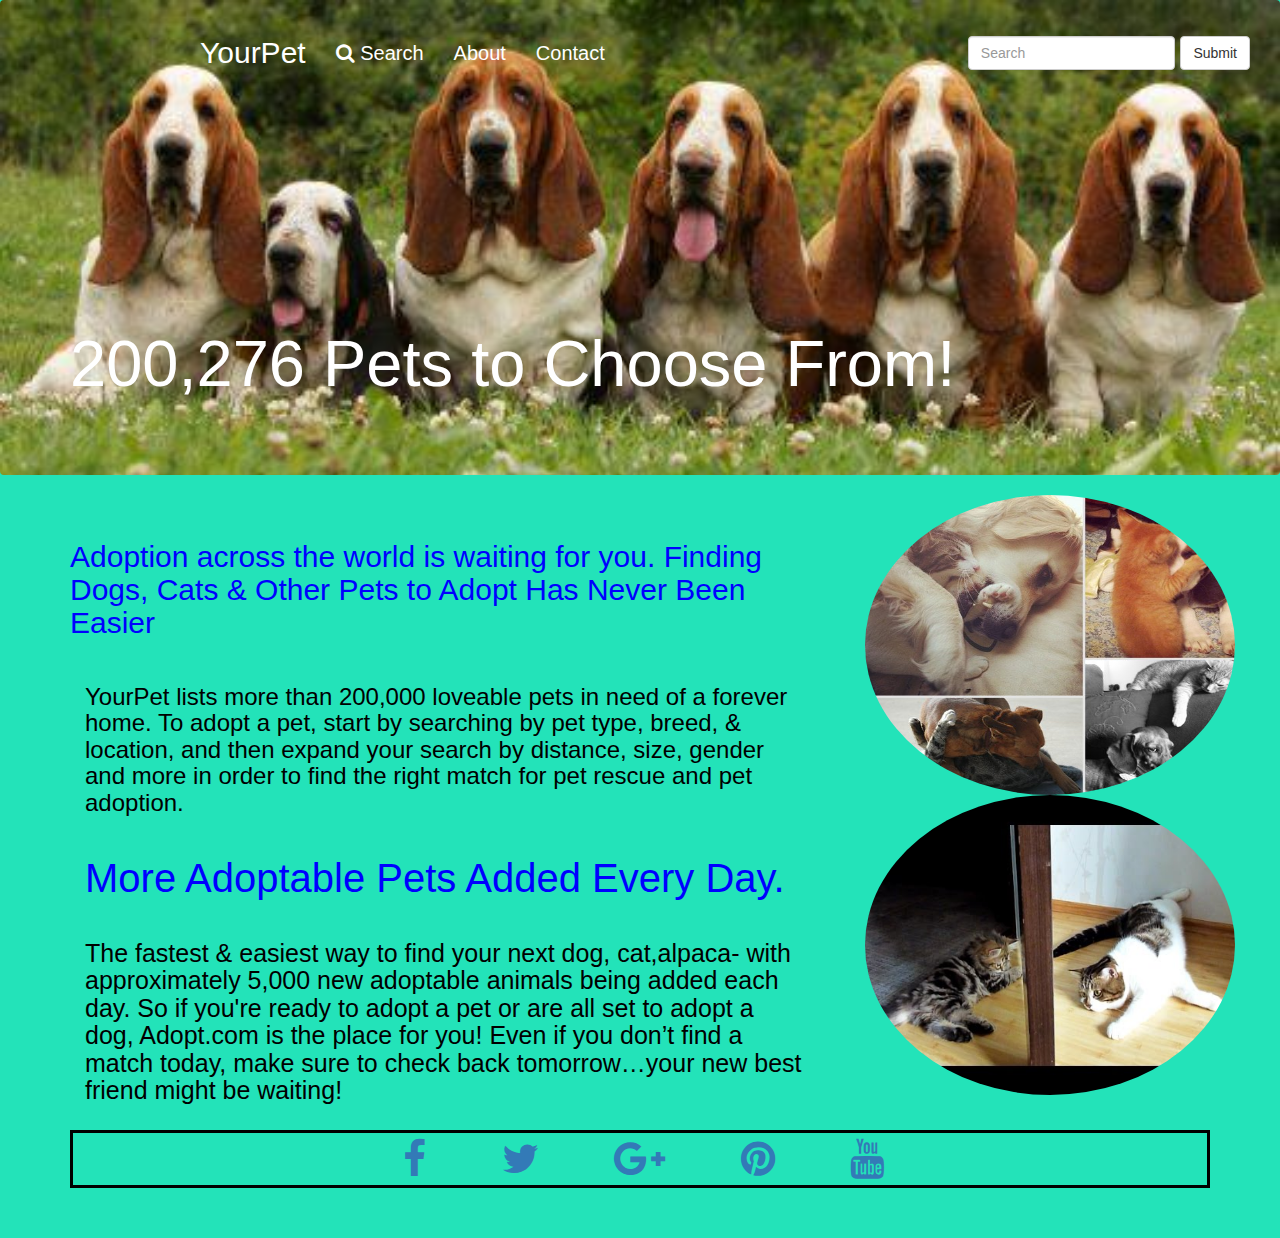
<file: index.html>
<!DOCTYPE html>
<html>
  <head>
    <meta charset="utf-8">
      <title>Find and Adopt a Pet Today | AllPaws</title>
    <link href="css/bootstrap.css" rel="stylesheet"/>
    <link href="css/style.css" rel="stylesheet"/>
    <link href="css/font-awesome.min.css" rel="stylesheet" />
    <style>
      img {
        border-radius: 50%;
      }

      .social {
        border: 3px solid black;

      }

      #mediaIcons {
        padding-left: 70px;
      }

      .socialIcons {
        padding-left: 260px;
        padding-top: 6px;
        padding-bottom: 6px;
      }
        /*navbar border*/
        .navbar{
          border: 0px;
          background-image: url("images/Basset3.jpg");
          background-size: cover;
          max-width:100%;
          height: 475px;
        }

        .navbar-default .navbar-nav > li > a {
          color: white;

        }
        .navbar-default .navbar-brand {
          color: white;
        }

    </style>
  </head>
    <body>

      <nav class="navbar navbar-default">
        <div class="container-fluid">
          <!-- Brand and toggle get grouped for better mobile display -->
          <div class="navbar-header">
            <button type="button" class="navbar-toggle collapsed" data-toggle="collapse" data-target="#bs-example-navbar-collapse-1" aria-expanded="false">
              <span class="sr-only">Toggle navigation</span>
              <span class="icon-bar"></span>
              <span class="icon-bar"></span>
              <span class="icon-bar"></span>
            </button>
            <a class="navbar-brand" href="index.html">YourPet</a>
          </div>

          <!-- Collect the nav links, forms, and other content for toggling -->
          <div class="collapse navbar-collapse" id="bs-example-navbar-collapse-1">
            <ul class="nav navbar-nav">

              <li><a href="#"><i class="fa fa-search" aria-hidden="true"></i> Search</a></li>
            <li><a href="About.html">About</a></li>

              <li><a href="contact.html">Contact</a></li>

            </ul>

            <ul class="nav navbar-nav navbar-right">
              <form class="navbar-form navbar-left">
                <div class="form-group">
                  <input type="text" class="form-control" placeholder="Search">
                </div>
                <button type="submit" class="btn btn-default">Submit</button>
              </form>
            </ul>
          </div><!-- /.navbar-collapse -->
        </div><!-- /.container-fluid -->

          <h1 class="container">200,276 Pets to Choose From!</h1>
      </nav>


  <div class="container">
    <div class="row">
      <div class="col-lg-8">
        <h2 class="para"> Adoption across the world is waiting for you.
          Finding Dogs, Cats & Other Pets to Adopt Has Never Been Easier</h2>

        <h3>YourPet lists more than 200,000 loveable pets in need of a forever
          home. To adopt a pet, start by searching by pet type, breed, & location,
          and then expand your search by distance, size, gender and more in order
          to find the right match for pet rescue and pet adoption.</h3>

        <h4>More Adoptable Pets Added Every Day.</h4>

        <h5>The fastest & easiest way to find your next dog, cat,alpaca-
          with approximately 5,000 new adoptable animals being added each day.
          So if you're ready to adopt a pet or are all set to adopt a dog, Adopt.com
          is the place for you! Even if you don’t find a match today, make sure to
          check back tomorrow…your new best friend might be waiting!</h5>
      </div>

      <div class="col-lg-4">

        <div class="img">
          <a target="_blank" href="PlayingTogether.jpg">
            <img src="images/PlayingTogether.jpg" alt="Fjords" width = "400" height="300">
          </a>
        </div>

        <div class="img">
          <a target="_blank" href="cats.jpg">
            <img src="images/cats.jpg" alt="Fjords" width = "400" height="300">
          </a>
        </div>
      </div>
    </div>



      <div class="social">
        <div class="socialIcons">


        <a href='https://www.facebook.com/946450728702922' target='_blank'>
          <i class='fa fa-facebook fa-2x'  id="mediaIcons"></i>
        </a>

        <a href='https://twitter.com/AdoptaPetcom' target='_blank'>
          <i class='fa fa-twitter fa-2x' id="mediaIcons"></i>
        </a>

        <a href='https://plus.google.com/collection/ctsoFB' target='_blank'>
          <i class='fa fa-google-plus fa-2x' id="mediaIcons"></i>
        </a>

        <a href='http://www.pinterest.com/search/pins/?q=adopt%20a%20pet&rs=rs&etslf=12846&eq=&term_meta[]=adopt%20a%20pet%7Crecentsearch%7C1' target='_blank'>
          <i class='fa fa-pinterest fa-2x' id="mediaIcons"></i>
        </a>

        <a href='http://www.youtube.com/watch?v=Xpnvug7Uwg8' target='_blank'>
          <i class='fa fa-youtube fa-2x' id="mediaIcons"></i>
        </a>

</div>
    </div>
    </body>

    <script src="js/jquery-3.1.1.min.js"></script>
    <script src="js/bootstrap.js"></script>

  </html>
</file>
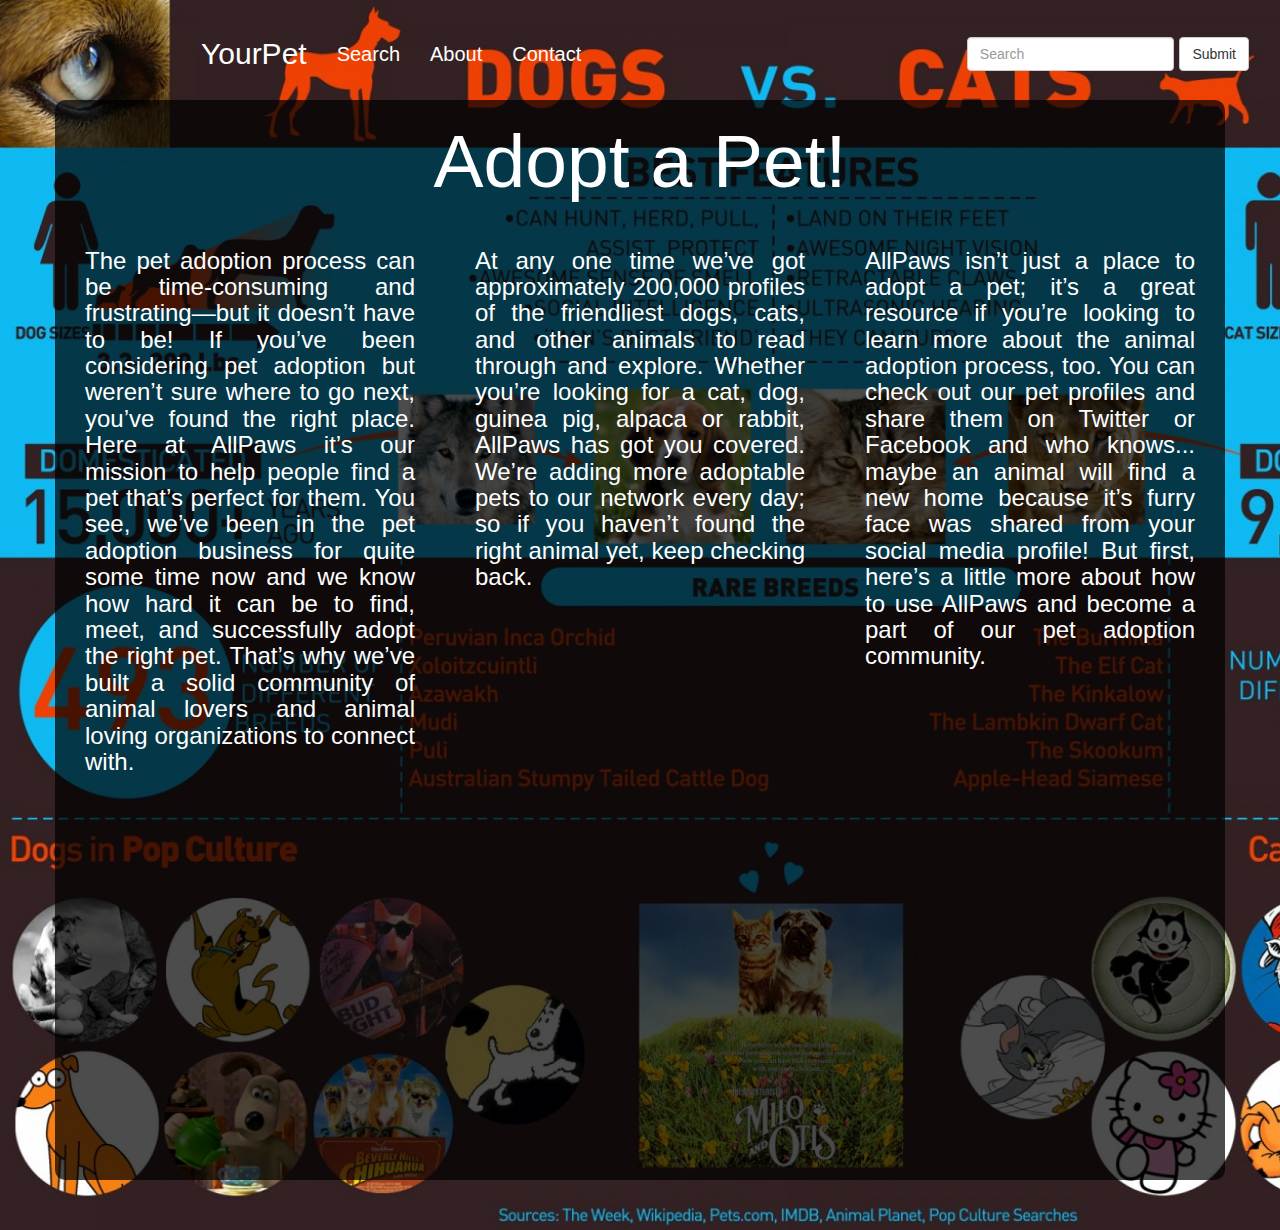
<file: About.html>
<!DOCTYPE html>
<html>
  <head>
    <meta charset="utf-8">
    <title>About</title>
    <link href="css/bootstrap.css" rel="stylesheet"/>
    <link href="css/style.css" rel="stylesheet"/>

  </head>
  <style>
  body{
    background-image: url("images/dogsandcats.jpg");
    background-color: #cccccc;
    background-size: cover;
    max-width:100%;
    height: 100%;
  }
  .navbar-default {
    background-color: rgba(0,0,0,0);
    border-color: rgba(0,0,0,0);
  }

  .navbar-default .navbar-nav > li > a {
    color: white;

  }
  .navbar-default .navbar-brand {
    color: white;
  }

  .navbar {
    border-radius: 4px;
  }

  .container{
    background-color: rgba(0, 0, 0, 0.7);
    color: white;
    border-radius: 10px;
  }
  h3{
    color:white;
    padding-bottom: 40px;
    text-align: justify;
  }
  .vid{
    text-align: center;
    padding-bottom: 40px;
  }
  h2{
    text-align: center;
    font-size: 75px;
  }

  </style>
  <body>
    <head>

      <nav class="navbar navbar-default">
        <div class="container-fluid">
          <!-- Brand and toggle get grouped for better mobile display -->
          <div class="navbar-header">
            <button type="button" class="navbar-toggle collapsed" data-toggle="collapse" data-target="#bs-example-navbar-collapse-1" aria-expanded="false">
              <span class="sr-only">Toggle navigation</span>
              <span class="icon-bar"></span>
              <span class="icon-bar"></span>
              <span class="icon-bar"></span>
            </button>
            <a class="navbar-brand" href="index.html">YourPet</a>
          </div>

          <!-- Collect the nav links, forms, and other content for toggling -->
          <div class="collapse navbar-collapse" id="bs-example-navbar-collapse-1">
            <ul class="nav navbar-nav">

              <li><a href="#"><i class="fa fa-search" aria-hidden="true"></i> Search</a></li>
              <li><a href="About.html">About</a></li>

              <li><a href="contact.html">Contact</a></li>

            </ul>

            <ul class="nav navbar-nav navbar-right">
              <form class="navbar-form navbar-left">
                <div class="form-group">
                  <input type="text" class="form-control" placeholder="Search">
                </div>
                <button type="submit" class="btn btn-default">Submit</button>
              </form>
            </ul>
          </div><!-- /.navbar-collapse -->
        </div><!-- /.container-fluid -->
      </nav>

<div class="youtube video">
      <div class="container">
        <h2>Adopt a Pet!</h2>
        <div class="row">
          <div class="col-xs-4 col-lg-4">
          <h3>The pet adoption process can be time-consuming and frustrating—but it doesn’t
          have to be! If you’ve been considering pet adoption but weren’t sure where
          to go next, you’ve found the right place. Here at AllPaws it’s our mission
          to help people find a pet that’s perfect for them. You see, we’ve been in
          the pet adoption business for quite some time now and we know how hard it can
          be to find, meet, and successfully adopt the right pet. That’s why we’ve built
          a solid community of animal lovers and animal loving organizations to connect
          with.</h3>
          </div>
          <div class="col-xs-4 col-lg-4">
            <h3>At any one time we’ve got approximately 200,000 profiles of the friendliest
            dogs, cats, and other animals to read through and explore. Whether you’re
            looking for a cat, dog, guinea pig, alpaca or rabbit, AllPaws has got you
            covered. We’re adding more adoptable pets to our network every day; so if
            you haven’t found the right animal yet, keep checking back.</h3>
          </div>
          <div class="col-xs-4 col-lg-4">
            <h3>AllPaws isn’t just a place to adopt a pet; it’s a great resource if you’re
            looking to learn more about the animal adoption process, too. You can check
            out our pet profiles and share them on Twitter or Facebook and who knows...
            maybe an animal will find a new home because it’s furry face was shared from
            your social media profile! But first, here’s a little more about how to use
            AllPaws and become a part of our pet adoption community.</h3>
          </div>

        </div>
        <div class="vid">
          <iframe width="560" height="315" src="https://www.youtube.com/embed/tX9pWrbmsO4" frameborder="0" allowfullscreen></iframe>
        </div>
      </div>



    </div>



  </body>

  <script src="js/jquery-3.1.1.min.js"></script>
  <script src="js/bootstrap.js"></script>

</html>
</file>
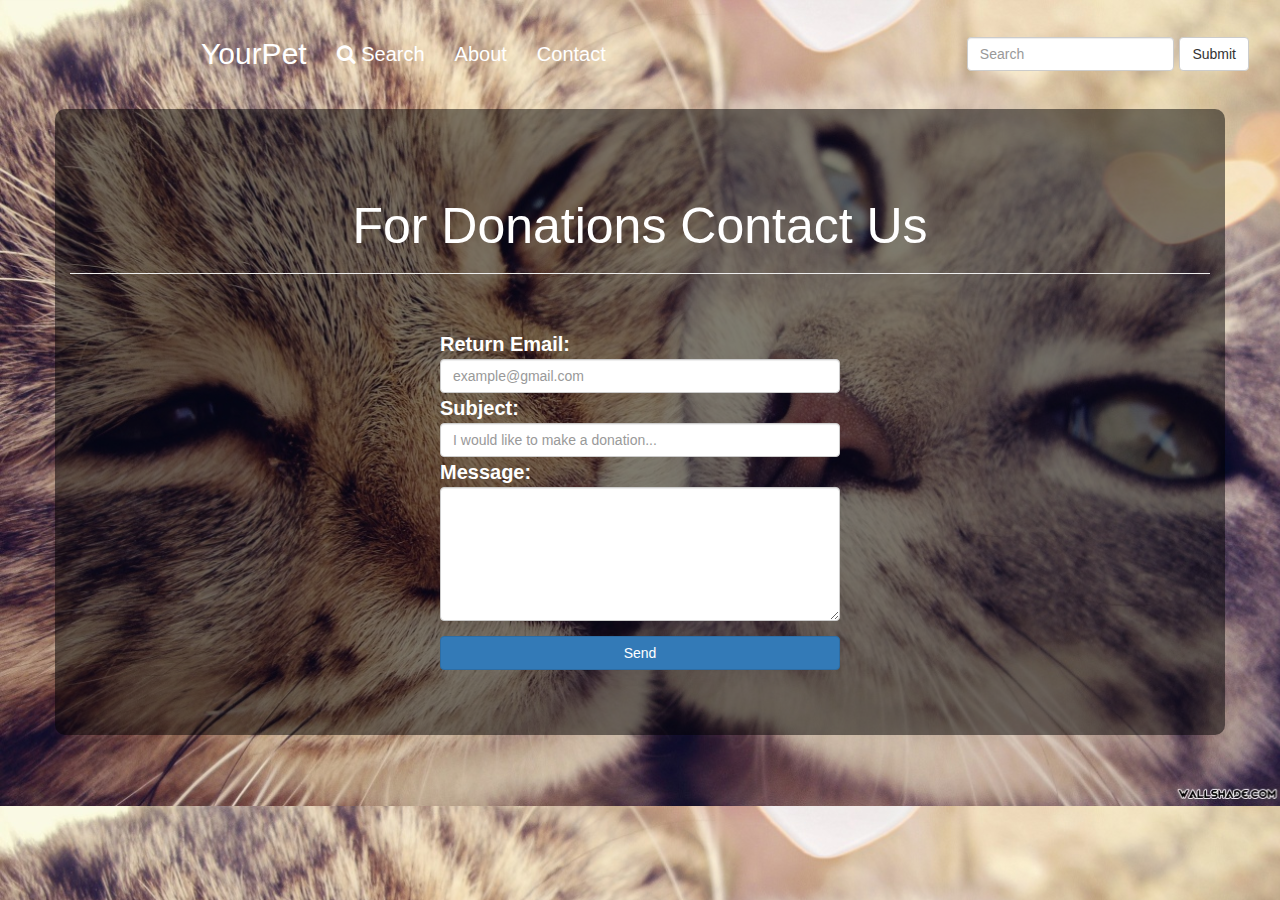
<file: contact.html>
<!DOCTYPE html>
<html>
  <head>
    <meta charset="utf-8">
    <title></title>

      <link href="css/bootstrap.css" rel="stylesheet">
      <link href="css/font-awesome.css" rel="stylesheet">
       <link href="css/style.css" rel="stylesheet">
      <style>
      body{
        background-image: url("images/lovely_kittens.jpg");
        background-size: cover;
        max-width:100% ;
        height: 100%;
        color: white;
      }
      .page-header{
        padding-left: 100px;
        padding-right: 100px;
        text-align: center;
        font-size: 200px;
      }

      .email-form{
        width: 400px;
        margin: 0 auto;
        padding-top: 50px;
      }

      .navbar-default {
        background-color: rgba(0,0,0,0);
        border-color: rgba(0,0,0,0);
      }

      .navbar-default .navbar-nav > li > a {
        color: white;

      }
      .navbar-default .navbar-brand {
        color: white;
      }

      .navbar {
        border-radius: 4px;
      }

      label{
        margin-bottom: 15px;
      }

      .container{
        background-color: rgba(0, 0, 0, 0.5);
        padding-bottom: 65px;
        border-radius: 10px;
      }

      .donations{
        padding-top: 30px;
      }
      </style>

  </head>
  <body>
      <nav class="navbar navbar-default">
        <div class="container-fluid">
          <!-- Brand and toggle get grouped for better mobile display -->
          <div class="navbar-header">
            <button type="button" class="navbar-toggle collapsed" data-toggle="collapse" data-target="#bs-example-navbar-collapse-1" aria-expanded="false">
              <span class="sr-only">Toggle navigation</span>
              <span class="icon-bar"></span>
              <span class="icon-bar"></span>
              <span class="icon-bar"></span>
            </button>
            <a class="navbar-brand" href="index.html">YourPet</a>
          </div>

          <!-- Collect the nav links, forms, and other content for toggling -->
          <div class="collapse navbar-collapse" id="bs-example-navbar-collapse-1">
            <ul class="nav navbar-nav">

              <li><a href="#"><i class="fa fa-search" aria-hidden="true"></i> Search</a></li>
              <li><a href="About.html">About</a></li>
              <li><a href="contact.html">Contact</a></li>

            </ul>

            <ul class="nav navbar-nav navbar-right">
              <form class="navbar-form navbar-left">
                <div class="form-group">
                  <input type="text" class="form-control" placeholder="Search">
                </div>
                <button type="submit" class="btn btn-default">Submit</button>
              </form>
            </ul>
          </div><!-- /.navbar-collapse -->
        </div><!-- /.container-fluid -->
<div class="donations">
  <div class="container contact">
    <div class="page-header">
      <h1>For Donations Contact Us</h1>
    </div>

      <form class="email-form" method="POST"
      action="https://formspree.io/sheilamichel83@gmail.com">

        <div class="form-group">
          <label>Return Email:</label>
          <input type="email" class="form-control" name="_replyto"
            placeholder="example@gmail.com"/>
        </div>

        <div class="form-group">
          <label>Subject:</label>
          <input type="text" class="form-control" name="_subject"
          placeholder="I would like to make a donation...">
        </div>

        <div class="form-group">
          <label>Message:</label>
          <textarea class="form-control" name="message" rows="6"></textarea>
        </div>

        <button type="submit"class="btn btn-primary btn-block">Send</button>

      </form>
    </div>
</div>

  </body>

  <script src="js/jquery-3.1.1.min.js"></script>
  <script src="js/bootstrap.js"></script>

</html>
</file>
<file: css/style.css>
/* reset */
* {
  margin: 0;
  padding: 0;
}

#wrapper {
  position: absolute;
  width: 100%;
  height: 100%;
  overflow: hidden;
}

label {
  cursor: pointer;
}
label:focus {
  outline: none;
}

.menu {
  position: absolute;
  top: 0;
  left: 0;
  background: #fff;
  width: 240px;
  height: 100%;
  transform: translate3d(-240px, 0, 0);
  transition: transform 0.35s;
}
.menu label.menu-toggle {
  position: absolute;
  right: -60px;
  width: 60px;
  height: 60px;
  line-height: 0px;
  display: block;
  padding: 0;
  text-indent: -9999px;
  background: #fff url(https://cdn4.iconfinder.com/data/icons/wirecons-free-vector-icons/32/menu-alt-512.png) 50% 50%/25px 25px no-repeat;
}
.menu ul li > label {
  background: url(https://cdn4.iconfinder.com/data/icons/ionicons/512/icon-arrow-right-b-128.png) 95% 50%/16px 16px no-repeat;
}
.menu ul li a, .menu ul li label {
  display: block;
  text-align: center;
  padding: 0 20px;
  line-height: 60px;
  text-decoration: none;
  color: #000;
}
.menu ul li a:hover, .menu ul li label:hover {
  color: #666;
}

/* hide inputs */
.menu-checkbox {
  display: none;
}

/* hide navigation icon for sublabels */
.menu .menu label.menu-toggle {
  background: none;
}

/* fade in checked menu */
.menu-checkbox:checked + .menu {
  transform: translate3d(0, 0, 0);
}

/* for show */
/*html, body {
  height: 100%;
}*/

body {
  line-height: 0;
  font-size: 20px;
  padding-bottom: 50px;
  background-color: #23E3B9;
}

p {
  margin-bottom: 15px;
}

#info {
  display: table;
  background: rgba(0, 0, 0, 0.4);
  height: 100%;
  width: 100%;
}
#info #info-content {
  display: table-cell;
  vertical-align: middle;
  text-align: center;
  text-transform: uppercase;
  color: #fff;
  font-size: 12px;
}
#info #info-content h1 {
  color: #fff;
  border: 3px solid #fff;
  text-align: center;
  background: rgba(0, 0, 0, 0.1)
  font-size: 22px;
  font-weight: normal;
  padding: 20px;
  margin: 10px;
  display: inline-block;
}
#info #info-content h1 strong {
  display: block;
  font-size: 26px;
}

.page-header h1{
  padding-top: 50px;
  color: white;
  font-size: 50px;
}

/*navbar color*/
a {
    background-color: rgba(0,0,0,0.0);
}
/*Brand font size*/
.navbar-brand {
  font-size: 30px;
  padding-top: 15px;
}

.container-fluid {
padding-top: 28px;
padding-left: 200px;
}

h1.container {
  color: white;
  margin-top: 250px;
  padding bottom: 25px;
  font-size: 65px;
}

h2.para {
  color: blue;
  padding-top: 25px;
  padding-bottom: 10px;
  padding-right: 8px;
  font-size: 30px;
}

h3{
  color: black;
  padding: 15px 15px 15px 15px;
}
h4 {
  color: blue;
  padding: 15px 15px 15px 15px;
  font-size: 40px;
}
h5 {
  color: black;
  padding: 15px 15px 15px 15px;
  font-size: 25px;
}
img{
  padding-left: 15px;
  padding-right: 15px;

}
</file>
